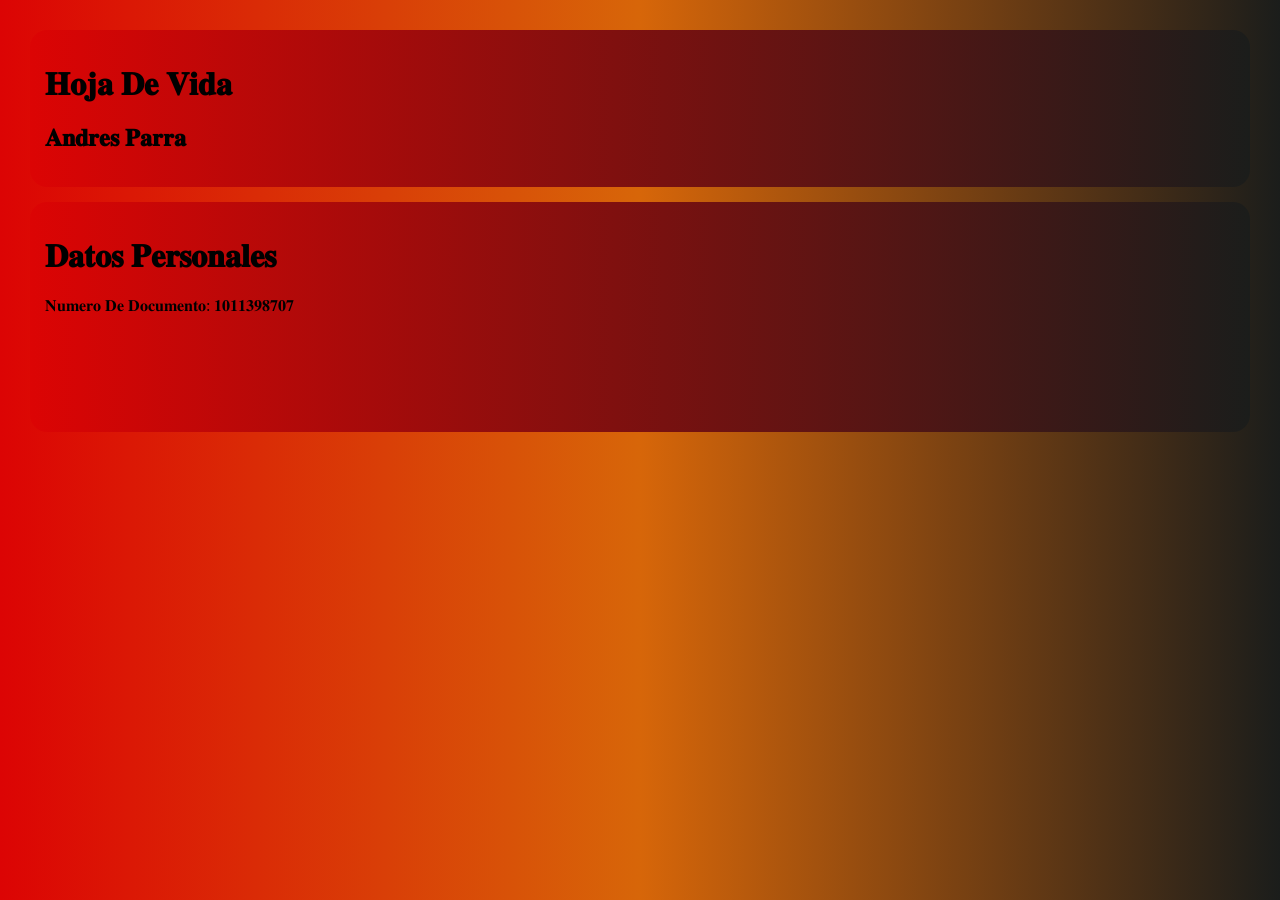
<file: andresparra_HojaDeViida/HojaDeVida/imagenes/index.html>
<!DOCTYPE html>
<html lang="es">
<head>
    <meta charset="UTF-8">
    <meta name="viewport" content="width=device-width, initial-scale=1.0">
    <title>Hoja De Vida Andres Jeronimo Parra Bastidas</title>
    <link rel="stylesheet" href="estilos.css">
</head>
<body>
    <header>
        <H1>𝐇𝐨𝐣𝐚 𝐃𝐞 𝐕𝐢𝐝𝐚</H1>
        <h2>𝐀𝐧𝐝𝐫𝐞𝐬 𝐏𝐚𝐫𝐫𝐚</h2>
    </header>
 <main> 
 <h1>𝐃𝐚𝐭𝐨𝐬 𝐏𝐞𝐫𝐬𝐨𝐧𝐚𝐥𝐞𝐬</h1>
 <p>𝐍𝐮𝐦𝐞𝐫𝐨 𝐃𝐞 𝐃𝐨𝐜𝐮𝐦𝐞𝐧𝐭𝐨: 𝟏𝟎𝟏𝟏𝟑𝟗𝟖𝟕𝟎𝟕</p>



 </main>  
 
</body>
</html>
</file>
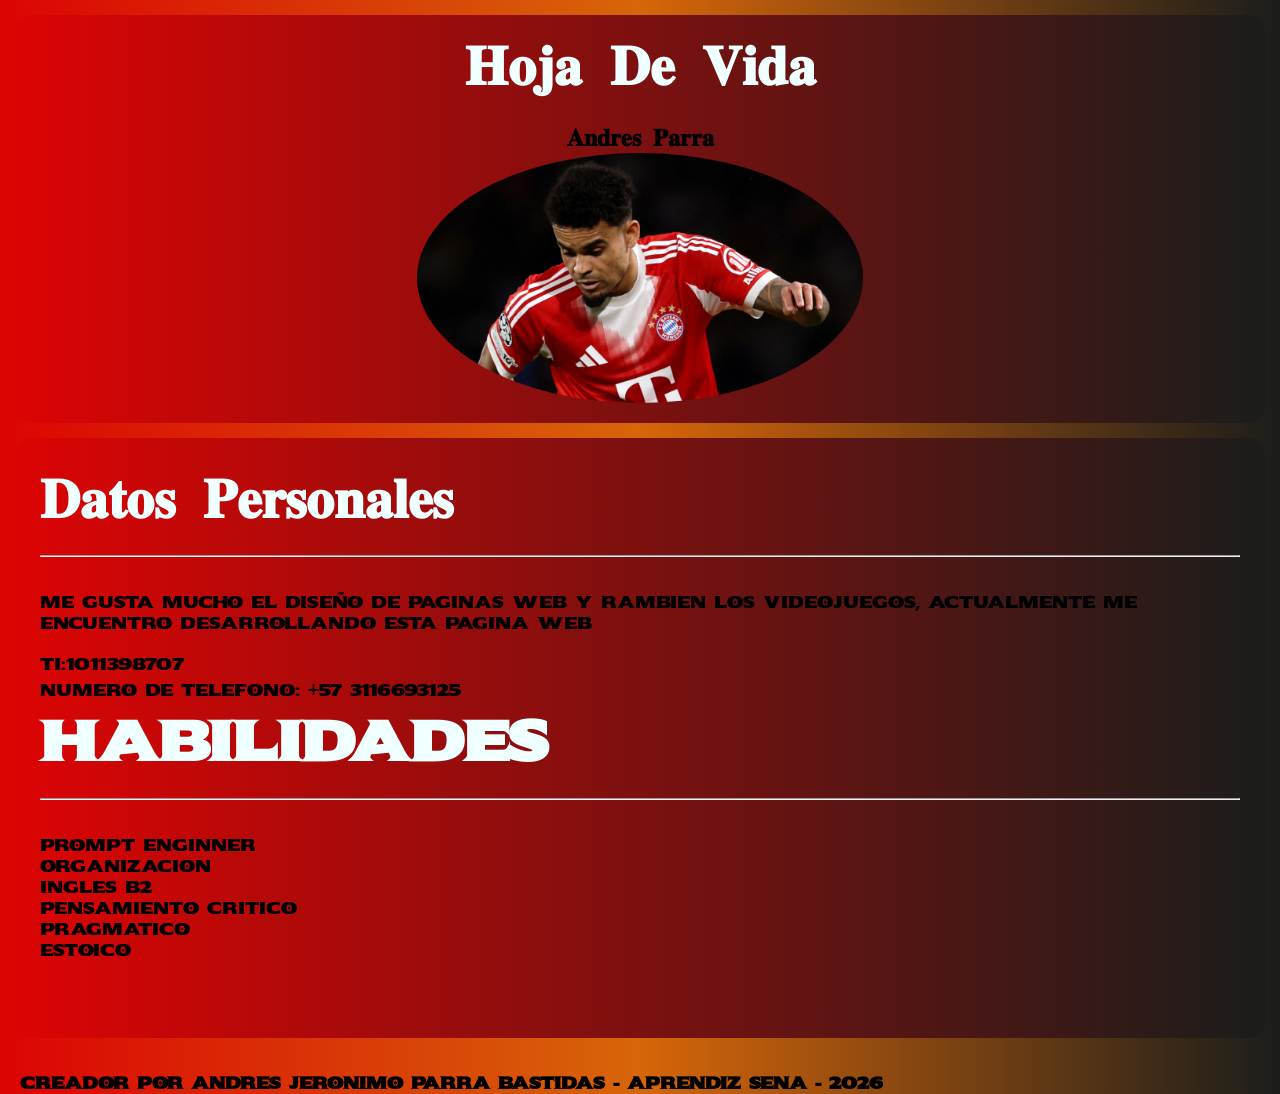
<file: andresparra_HojaDeViida/HojaDeVida/imagenes/andresparra_HojaDeViida/HojaDeVida/imagenes/index.html>
<!DOCTYPE html>
<html lang="es">
<head>
    <meta charset="UTF-8">
    <meta name="viewport" content="width=device-width, initial-scale=1.0">
    <title>Hoja De Vida Andres Jeronimo Parra Bastidas</title>
    <link rel="stylesheet" href="estilos.css">
    
</head>
<body>
    <header>
        <H1>𝐇𝐨𝐣𝐚 𝐃𝐞 𝐕𝐢𝐝𝐚</H1>
        <h2>𝐀𝐧𝐝𝐫𝐞𝐬 𝐏𝐚𝐫𝐫𝐚</h2>
        <img src="image1.png" height="250px">
        
    </header>
 <main> 
 <h1>𝐃𝐚𝐭𝐨𝐬 𝐏𝐞𝐫𝐬𝐨𝐧𝐚𝐥𝐞𝐬</h1>
 <hr>
 <p>Me gusta mucho el diseño de paginas web y rambien los videojuegos, actualmente me encuentro desarrollando esta pagina web</p>
 <ul>
<li>TI:1011398707</li>
<li>Numero De Telefono: +57 3116693125</li>
</ul>

<h1>
    Habilidades</h1>
<hr>
<ol>
    <li>Prompt Enginner</li> 
    <li>Organizacion</li>
    <li>Ingles B2</li>
    <li>Pensamiento Critico</li>
    <li>Pragmatico</li>
    <li>Estoico</li>
</ol>


 </main>  
 <footer>
    <p>Creador Por Andres Jeronimo Parra Bastidas - Aprendiz Sena - 2026</p>
 </footer>
</body>
</html>
</file>
<file: andresparra_HojaDeViida/HojaDeVida/imagenes/estilos.css>
body{
    background: -webkit-linear-gradient(90deg, #dc0404,#d76609,#1b1d1b);
    background: linear-gradient(90deg, #dc0404,#d76609,#1b1d1b);
    margin: 0;
    padding: 15px;
    border-radius: 17px;
 
   
    

}


header{
    background-color:webkit-linear-gradient(90deg, #dc0404,#d76609,#1b1d1b);
    background: linear-gradient(90deg,#dc0404,#1b1d1b);
    padding: 15px;
    margin: 15px;
    border-radius: 17px;
   

}


main{
    background-color:webkit-linear-gradient(90deg, #dc0404,#d76609,#1b1d1b);
    background: linear-gradient(90deg,#dc0404,#1b1d1b);
    height:200px;
    padding: 15px;
    margin: 15px;
    border-radius: 17px;

}
</file>
<file: andresparra_HojaDeViida/HojaDeVida/imagenes/andresparra_HojaDeViida/HojaDeVida/imagenes/estilos.css>
@import url('https://fonts.googleapis.com/css2?family=Sekuya&display=swap');

* {

    margin: 0;
    padding: 0px;
    box-sizing: border-box;
}

body {
    background-color: webkit-linear-gradient(90deg, #dc0404, #d76609, #1b1d1b);
    font-family: "Sekuya", system-ui;
    font-weight: 400;
    font-style: normal;
    background: -webkit-linear-gradient(90deg, #dc0404, #d76609, #1b1d1b);
    background: linear-gradient(90deg, #dc0404, #d76609, #1b1d1b);
    box-shadow: #1b1d1b;




}


header {
    background: linear-gradient(90deg, #dc0404, #1b1d1b);
    padding: 15px;
    margin: 15px;
    border-radius: 17px;
    text-align: center;
    box-shadow: #1b1d1b;


}

header img {
    border-radius:50%;
}


main {
    background-color: webkit-linear-gradient(90deg, #dc0404, #d76609, #1b1d1b);
    background: linear-gradient(90deg, #dc0404, #1b1d1b);
    height: 600px;
    padding: 20px;
    margin: 15px;
    border-radius: 17px;
    padding: 25px;
    box-shadow: #1b1d1b;

    

}

h1 {
    color: azure;
    margin-bottom: 20px;
    font-size: 55px;


}

hr {
    margin-bottom: 35px;
    color: #1b1d1b;
    
   

}

p {
    margin-bottom: 20px;
    font-size: medium;
    

 
   

}

ul li {
    margin-bottom: 5px;
    list-style: none;
    font-size: medium;
   

}


ol {
    margin-bottom: 5px;
    list-style: none;
    font-size: medium;
   

}




footer {
    font-size: 50px;
    height: 30px;
    padding: 20px;
   font-weight: bold;
   
}
</file>
